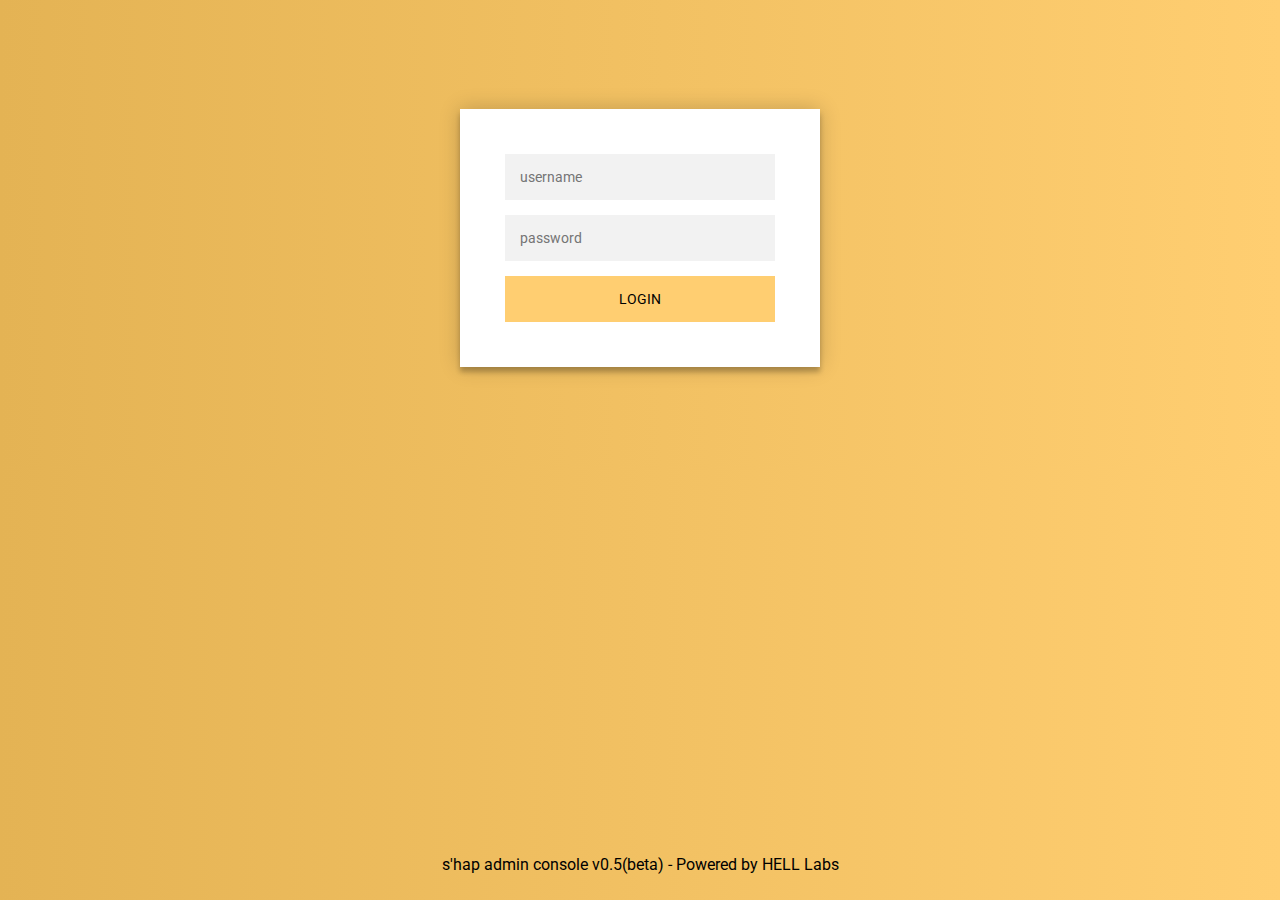
<file: frontend/index.html>
<!DOCTYPE html>
<html>
<head>
  <meta charset="UTF-8">
  <title>Login panel - s'hap | HELL Labs</title>
      <link rel="stylesheet" href="static/css/style.css">
</head>

<body>
  <div class="login-page">
  <div class="form">
    <form class="login-form" action="../panel">
      <input type="text" placeholder="username"/>
      <input type="password" placeholder="password"/>
      <button type="submit">login</button>
    </form>
  </div>

  <p class="foot">s'hap admin console v0.5(beta) - Powered by HELL Labs</p>
</div>
  <script src='http://cdnjs.cloudflare.com/ajax/libs/jquery/2.1.3/jquery.min.js'></script>
    <script src="static/js/index.js"></script>
</body>
</html>
</file>
<file: frontend/static/css/style.css>
@import url(https://fonts.googleapis.com/css?family=Roboto:300);

.login-page {
  width: 360px;
  padding: 8% 0 0;
  margin: auto;
}

.foot {
  display: inline-block;
  width: 100%;
  text-align: center;
  position: absolute;
  bottom: 10px;
  left: 0;
  right: 0;
}

.form {
  position: relative;
  z-index: 1;
  background: #FFFFFF;
  max-width: 360px;
  margin: 0 auto 100px;
  padding: 45px;
  text-align: center;

  box-shadow: 0 0 20px 0 rgba(0, 0, 0, 0.2), 0 5px 5px 0 rgba(0, 0, 0, 0.24);
}
.form input {
  font-family: "Roboto", sans-serif;
  outline: 0;
  background: #f2f2f2;
  width: 100%;
  border: 0;
  margin: 0 0 15px;
  padding: 15px;
  box-sizing: border-box;
  font-size: 14px;
}
.form button {
  font-family: "Roboto", sans-serif;
  text-transform: uppercase;
  outline: 0;
  background: #FFCE71;
  width: 100%;
  border: 0;
  padding: 15px;
  /*color: #FFFFFF;*/
  font-size: 14px;
  -webkit-transition: all 0.3 ease;
  transition: all 0.3 ease;
  cursor: pointer;
}
.form button:hover,.form button:active,.form button:focus {
  background: #808080;
  color: #fff;
}
.form .message {
  margin: 15px 0 0;
  color: #b3b3b3;
  font-size: 12px;
}
.form .message a {
  color: #808080;
  text-decoration: none;
}
.form .register-form {
  display: none;
}
.container {
  position: relative;
  z-index: 1;
  max-width: 300px;
  margin: 0 auto;
}
.container:before, .container:after {
  content: "";
  display: block;
  clear: both;
}
.container .info {
  margin: 50px auto;
  text-align: center;
}
.container .info h1 {
  margin: 0 0 15px;
  padding: 0;
  font-size: 36px;
  font-weight: 300;
  color: #1a1a1a;
}
.container .info span {
  color: #4d4d4d;
  font-size: 12px;
}
.container .info span a {
  color: #000000;
  text-decoration: none;
}
.container .info span .fa {
  color: #EF3B3A;
}
body {
  background: #FFCE71; /* fallback for old browsers */
  background: -webkit-linear-gradient(right, #FFCE71, #E4B354);
  background: -moz-linear-gradient(right, #FFCE71, #E4B354);
  background: -o-linear-gradient(right, #FFCE71, #E4B354);
  background: linear-gradient(to left, #FFCE71, #E4B354);
  font-family: "Roboto", sans-serif;
  -webkit-font-smoothing: antialiased;
  -moz-osx-font-smoothing: grayscale;
}
</file>
